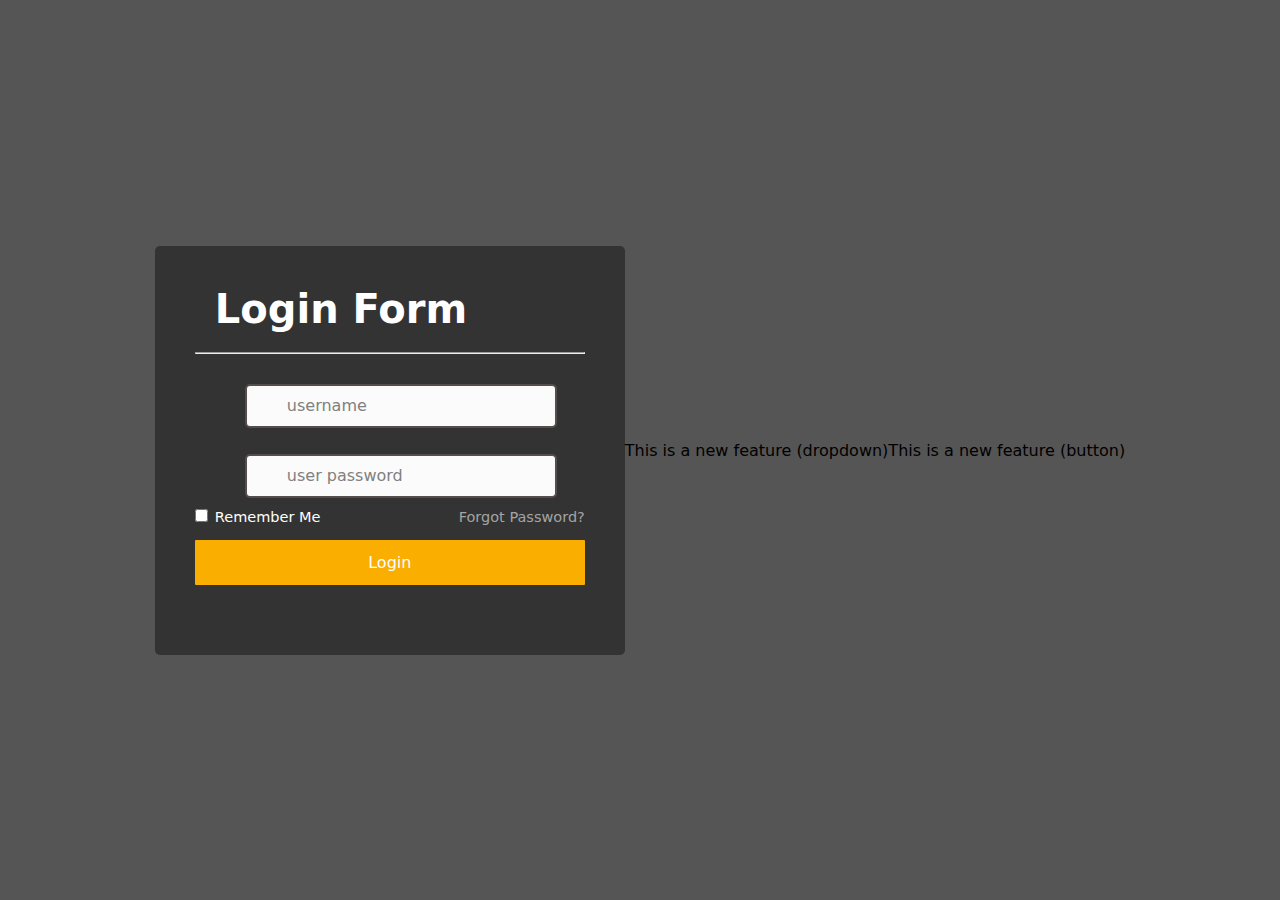
<file: index.html>
<!DOCTYPE html>
<html lang="en">
<head>
    <meta charset="UTF-8">
    <meta name="viewport" content="width=, initial-scale=1.0">
    <title>Document</title>
    <link rel="stylesheet" href="style.css">
    <link rel="stylesheet" href="https://cdnjs.cloudflare.com/ajax/libs/font-awesome/6.4.2/css/all.min.css" integrity="sha512-z3gLpd7yknf1YoNbCzqRKc4qyor8gaKU1qmn+CShxbuBusANI9QpRohGBreCFkKxLhei6S9CQXFEbbKuqLg0DA==" crossorigin="anonymous" referrerpolicy="no-referrer" />
</head>
<body>
    <div class="wrapper">
        <form action="">
            <h1>Login Form</h1>
            <hr>
            <div class="input-box">
                <input type="text" placeholder="username" required>
                <i class="fa-solid fa-user"></i>
            </div>

            <div class="input-box">
                <input type="password" placeholder="user password" required>
                <i class="fa-solid fa-lock"></i>
            </div>

            <div class="remember-forgot">
                <label><input type="checkbox">Remember Me</label>
                <a href="#">Forgot Password?</a>
            </div>

            <button type="submit" class="btn">Login</button>
            <!-- <div class="register-link">
                <p>Don't have an account? <a href="#">Register Now</a></p>
            </div> -->
        </form>
    </div>
</body>
</html>


<p>This is a new feature (dropdown)</p>

<p>This is a new feature (button)</p>
</file>
<file: style.css>
*{
    margin: 0;
    padding: 0;
    box-sizing: border-box;
    font-family:system-ui, -apple-system, BlinkMacSystemFont, 'Segoe UI', Roboto, Oxygen, Ubuntu, Cantarell, 'Open Sans', 'Helvetica Neue', sans-serif;
}

body{
    display: flex;
    justify-content: center;
    align-items: center;
    min-height: 100vh;
    background-color:#555555;
    position: relative;
   
}

.wrapper{
    width: 470px;
    background-color: #333333;
    color: white;
    border-radius: 5px;
    padding: 30px 40px;
}

.wrapper h1{
    font-size: 40px;
    font-weight: 300px;
    margin-bottom: 20px;
    margin-left: 20px;
    margin-top: 10px;
    
}

.wrapper .input-box{
    position: relative;
    left: 50px;
    width: 80%;
    height: 40px;
    margin: 30px 0;
   
}

.input-box input{
    width: 100%;
    height: 100%;
    background: transparent;
    border: none;
    outline: none;
    border: 2px solid rgb(86, 77, 77);
    border-radius: 5px;
    background-color:#FBFBFB;
    font-size: 16px;
    color: black;
    padding: 20px 40px 20px 30px;
}

.input-box input::placeholder{
    color: gray;
    position: absolute;
    left: 40px;
}

.input-box i{
    position: absolute;
    left:10px;
    top: 30%;
    color: gray;
    font-size: 15px;
}

.wrapper .remember-forgot{
    display: flex;
    justify-content: space-between;
    font-size: 14.5px;
    margin: -15px 0 15px;
}

.remember-forgot label input{
    color: #A4A4A4;
    margin-right: 7px;
}

.remember-forgot a{
    color: #A4A4A4;
    text-decoration: none;
}

.remember-forgot a:hover{
    text-decoration: underline;
}

.wrapper .btn{
    width: 100%;
    height: 45px;
    background-color: #FAAE00;
    border: none;
    outline: none;
    border-radius: 1px;
    margin-bottom: 40px;
    cursor: pointer;
    font-size: 16px;
    color: white;
    font-weight: 600px;
}
</file>
